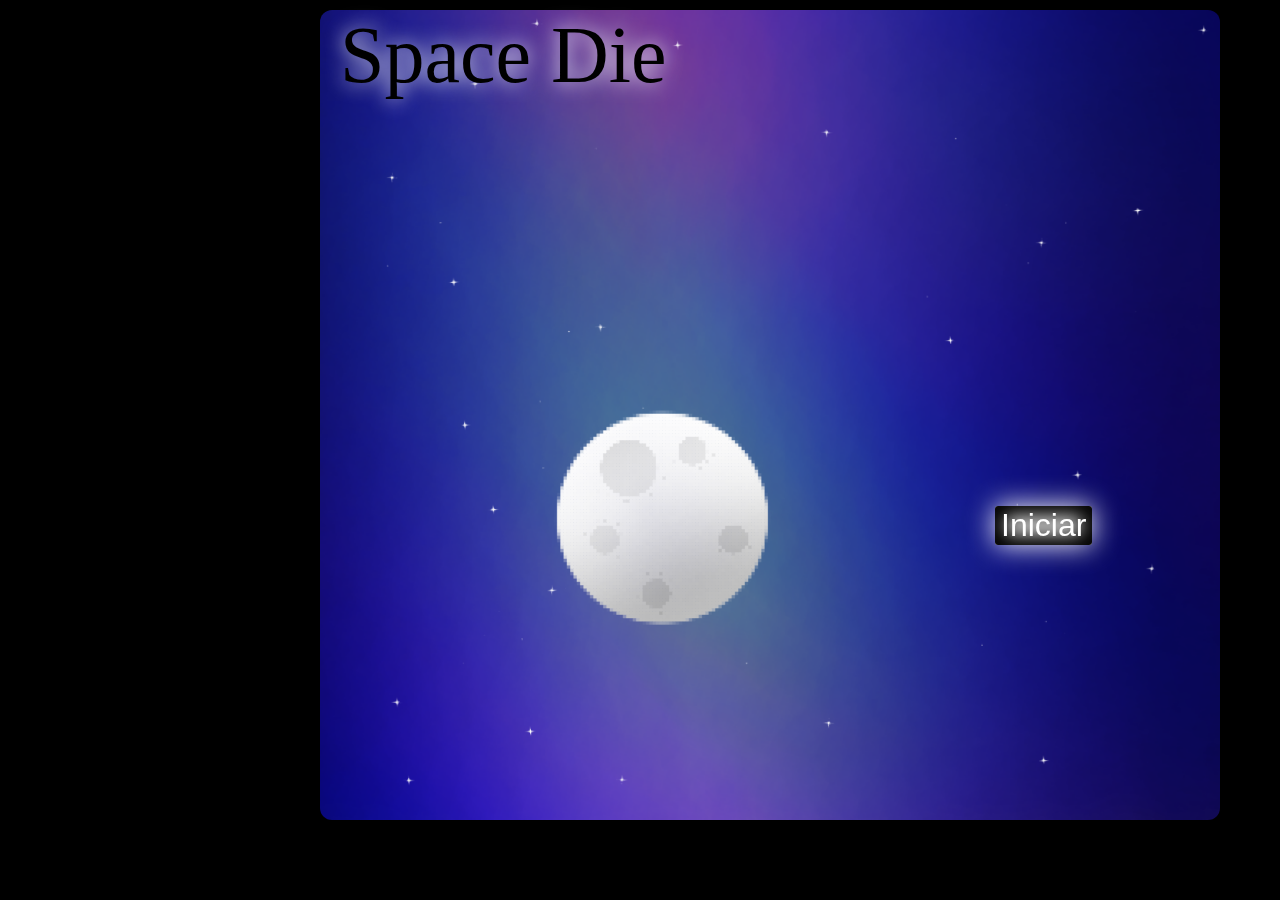
<file: index.html>
<!DOCTYPE html>
<html lang="pt-br">
    <head>
        <meta charset="UTF-8">
        <meta name="viewport" content="width=device-width, initial-scale=1.0">
        <!-- css -->
        <link rel="stylesheet" href="css/configGeral.css">
        <link rel="stylesheet" href="css/header.css">
        <!-- js -->
        <script src="./js/modificacaoCenario.js" defer></script>
        <title>Home</title>
    </head>
    <body>
        <header id="fora">
            <div class="div_home">
                <div class="btn">
                    <p class="txt_logo">Space Die</p>
                    <img src="./assents/img/moon.png" class="btn_moon02">
                    <button class="btn_Moon">Iniciar</button>
                </div>
            </div>
        </header>
    </body>
</html>
</file>
<file: css/configGeral.css>
*{
    margin: 0;
}
body{
    background-color: black;
}
</file>
<file: css/header.css>
#fora{
    margin-left: 50%;
    transform: translateX(-50%);
    margin-top: 10px;
}
.div_home{
    background: url('../assents/img/Space.png');
    background-repeat: no-repeat;
    width: 100vh;
    height: 90vh;
    border-radius: 12px;
    background-repeat: round;
}
.txt_logo{
    font-size: 80px;
    filter: drop-shadow(0px 0px 10px white);
    margin-left: 20px;
}
.btn_Moon{
    border: none;
    border-radius: 3px;
    position: absolute;
    margin-top: 45vh;
    font-size: xx-large;
    box-shadow: inset 0px 0px 18px 11px black;
    color: white;
    filter: drop-shadow(0px 0px 14px white);
}
.btn_Moon:hover {
    box-shadow: inset 0px 0px 18px 11px rgb(0, 0, 0);
    color: rgb(255, 0, 0);
    background-color: brown;
    filter: drop-shadow(0px 0px 14px rgb(255, 0, 0));
    animation-name: btn_01;
    animation-duration: 5s;
    animation-iteration-count: infinite;
}
@keyframes btn_01{
    0%{
        position:absolute;
        margin-top: 50vh;
    }
    100%{
        position: absolute;
        margin-top: -40vh;
    }
    
}
.btn_moon02{
    width: 75vh;
}
</file>
